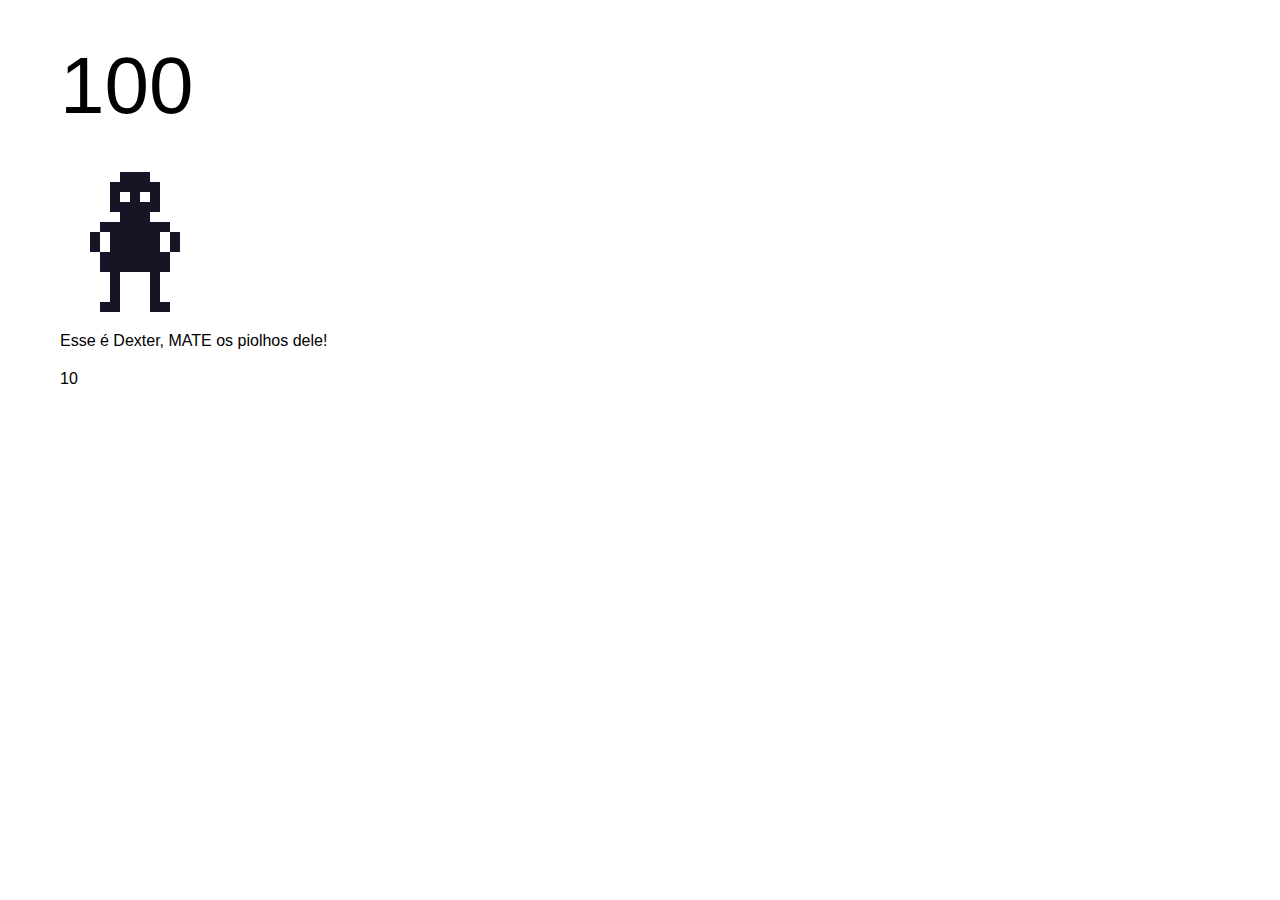
<file: index.html>
<!DOCTYPE html>
<html lang="en">
<head>
    <meta charset="UTF-8">
    <link rel="stylesheet" href="./assets/css/style.css">
    <title>Dexter</title>
</head>
<body>
    <p class="display-pontos">100</p>
    <div class="div-dexter"><img src="./assets/img/dex.png" class="dexter"></div>
    <p class="missao">Esse é Dexter, MATE os piolhos dele!</p>
    <p class="timer">10</p>

    <script src="./assets/js/main.js"></script>
</body>
</html>
</file>
<file: assets/css/style.css>
* {
    margin: 0;
    padding: 0;
    margin: 20px;

    font-family: sans-serif;
}

.display-pontos {
    font-size: 80px;
}

.dexter {
    transform: scale(10);
    image-rendering: pixelated;
    margin-left: 216px;
    margin-top: 72px;
    left: 0;

    animation: idle 500ms infinite;
}

.div-dexter {
    height: 160px;
    width: 160px;
    overflow: hidden;
}

@keyframes idle {
    0% {margin-left: 56px}
    49.9% {margin-left: 56px}
    50% {margin-left: 216px}
    100% {margin-left: 216px}
}
</file>
